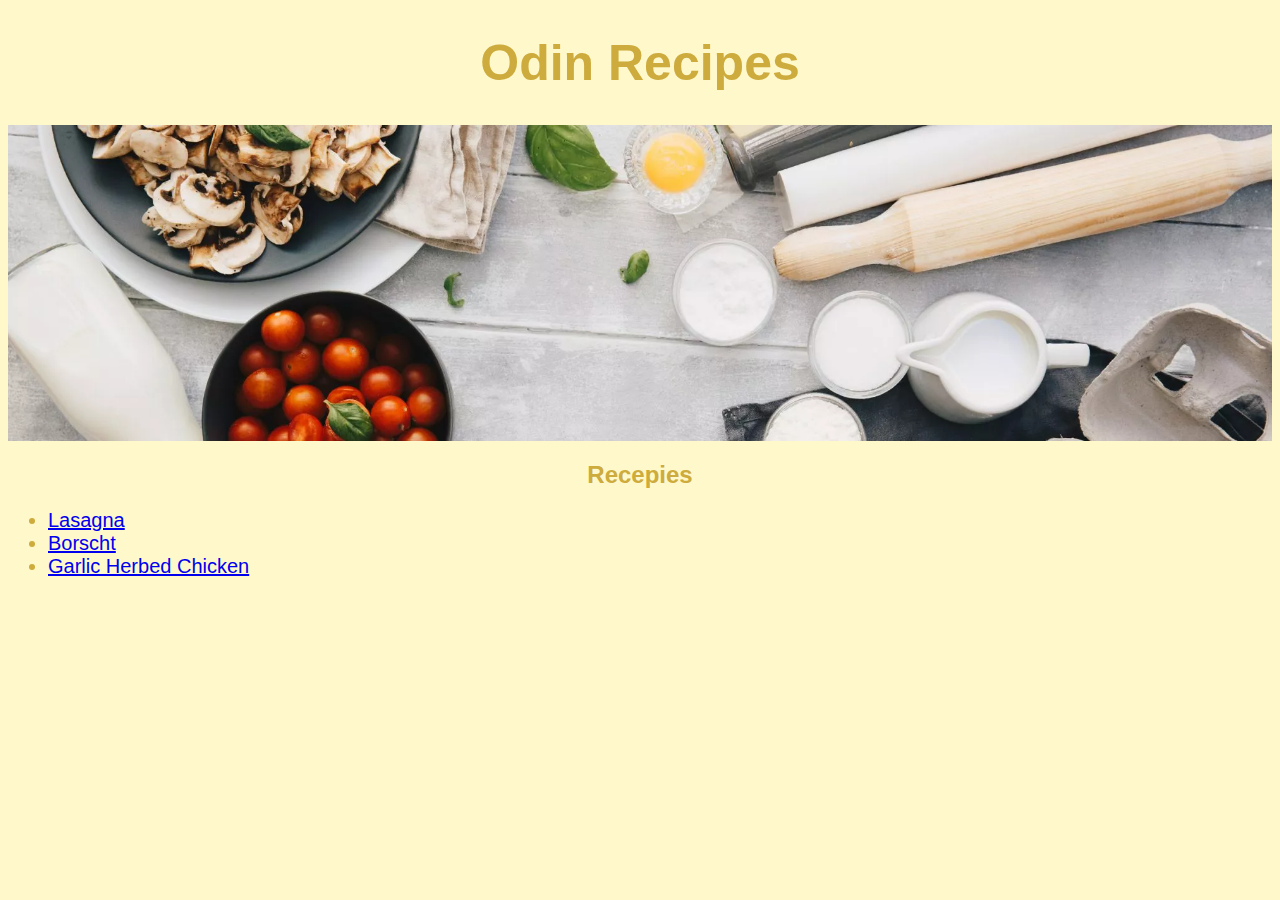
<file: index.html>
<!DOCTYPE html>
<htnl lang="en">
    <head>
        <meta charset="UTF-8">
        <title>Odin Recipes</title>
        <link rel="stylesheet" href="styles.css">
    </head>

    <body>
        <h1>Odin Recipes</h1>
        <img src="./images/cooking-banner-2000-3ac1662c341e4a3586a8897d2068ee78.webp" alt="cooking inventory">
        
        <h2>Recepies</h2>
        <ul class="recepies">
            <li><a href="./recipes/lasagna.html">Lasagna</a></li>
            <li><a href="./recipes/borscht.html">Borscht</a></li>
            <li><a href="./recipes/garlicherbedchiken.html">Garlic Herbed Chicken</a></li>
        </ul>
    </body>
</htnl>
</file>
<file: styles.css>
* {
    background-color: rgb(255, 248, 202);
    font-family: Arial, Helvetica, sans-serif;
    
}

h1, h2, .recepies, .other-recepies {
    color:rgb(205, 171, 60);
    
}

h1 {
    text-align: center;
    font-size: 50px;
}

h2 {
    text-align: center;
}

.recepies {
    font-weight: 300px;
    font-size: 20px;
}

.recepies2 {
    font-size: 14px;
}

img {
    display: block;
    margin: auto;
    width: 100%;

    
}

.explaining-recepie {
    text-align: center;
}



.recepies-img {
    display: block;
    margin: auto;
    width: 50%;
}
</file>
